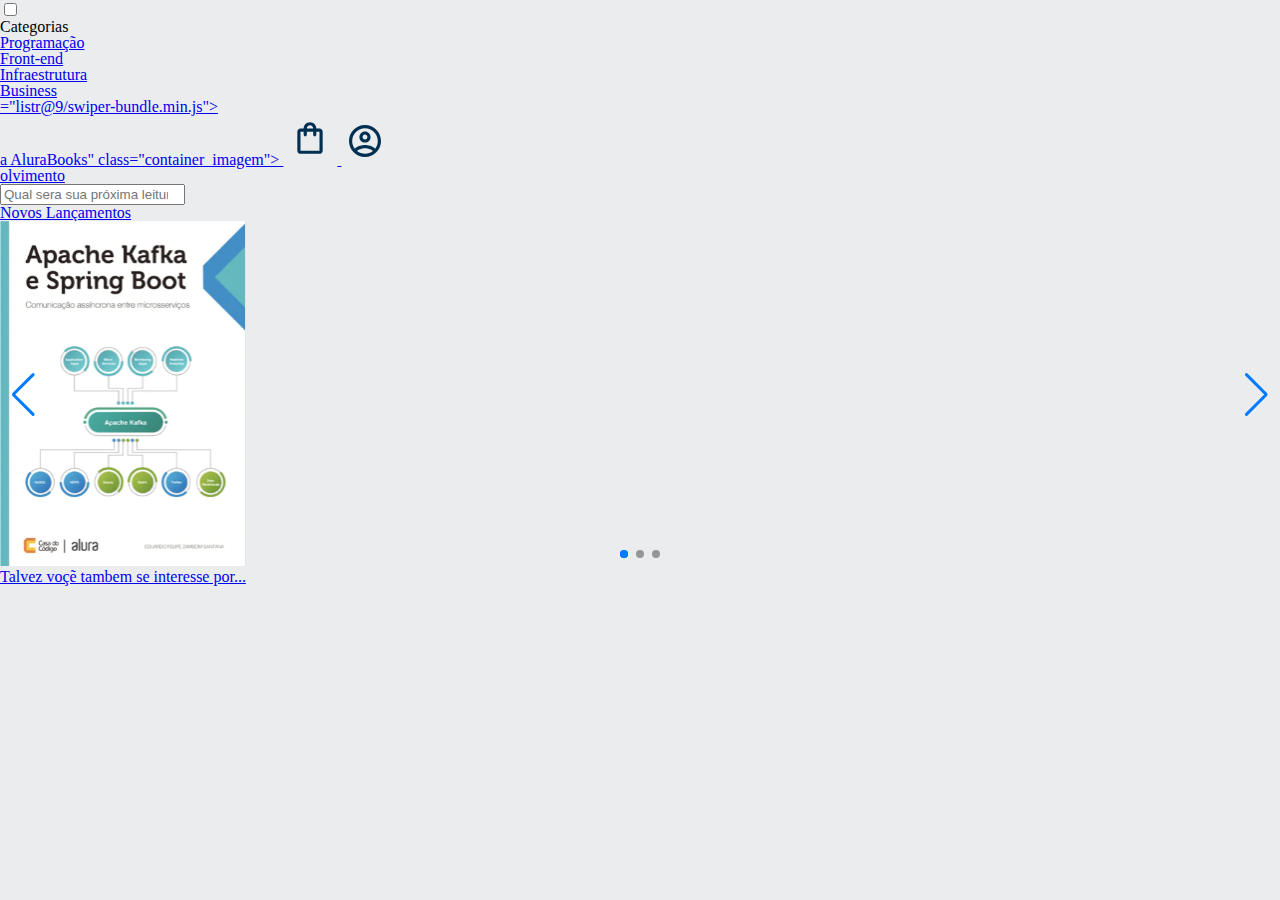
<file: index.html>
<!DOCTYPE html>

<html>
   <head>
 <meta charset="UTF-8">
 <meta name="viewport" content="widht=device-widht, initial-scale=1.0">
 <title>AluraBooks</title>
 <link rel="stylesheet" href="stayle.css">
 <link rel="preconnect" href="https://fonts.googleapis.com">
<link rel="preconnect" href="https://fonts.gstatic.com" crossorigin>
<link href="https://fonts.googleapis.com/
css2?family=Poppins:ital,wght@0,600;0,700;1,500;1,600&display=swap" rel="stylesheet">
<link
  rel="stylesheet"
  href="https://cdn.jsdelivr.net/npm/swiper@9/swiper-bundle.min.css"
/>

<script src="https://cdn.jsdelivr.net/npm/swiper@9/swiper-bundle.min.js"></script>

 <link rel="stylesheet" href="reset.css">
   </head>

<header class="cabeçalho">
  <div class="container">
    <input type="checkbox" id="menu" class="container_botão">
    <label for="menu">
  <span class="cabeçalho_menu-hamburguer container_imagem"></span>
  </label>
  <ul class="lista-menu">
    <li class="lista-menu_titulo">Categorias</li>
    <li class="lista-menu_item">
      <a href="#" class="lista-menu_link">Programação</a>
    </li>
   <li class="lista-menu_item">
      <a href="#" class="lista-menu_link">Front-end</a>
    </li>
    <li class="lista-menu_item">
      <a href="#" class="lista-menu_link">Infraestrutura</a>
    </li>
    <li class="lista-menu_item">
      <a href="#" class="lista-menu_link">Business</a>
    
    </li>
    <li class="lista-menu_item">
      <a href="#" class
        <!-- If we need pagination -->
        <div class="swiper-pagination"></div>="listr@9/swiper-bundle.min.js"></script>

        <link rel="stylesheet" href="reset.css">
          </head>
       
       <header class="cabeçalho">
         <div class="container">a AluraBooks" class="container_imagem">
  <img src="img/Compras.svg" alt="Logo da AluraBooks" class="container_imagem">
  <img src="img/Usuário.svg" alt="Logo da AluraBooks" class="container_imagem">
  </div>
  <div class="container">
  </div>
</header>
olvimento</p> 
   <input type="search" class="banner_pesquisa"
  placeholder="Qual sera sua próxima leitura">
</section>
<section class="carrossel">
  <h2 class="carrossel_titulo">Novos Lançamentos</h2>
  <!-- Slider main container -->
<div class="swiper">
  <!-- Additional required wrapper -->
    <!-- If we need pagination -->
    <div class="swiper-pagination"></div>
  <div class="swiper-wrapper">
    <!-- Slides -->
    <div class="swiper-slide"><img src="img/ApacheKafka@2x.svg" 
    alt="Livro Sobre Apache Kafka e Spring boot AluraBooks"></div>
    <div class="swiper-slide"><img src="img/Javascript@2x.svg" 
      alt="Livro Sobre Javascript da AluraBooks">Slide 2</div>
    <div class="swiper-slide"><img src="img/Portugol@2x.svg" 
      alt="Livro Sobre Portugol da AluraBooks">Slide 3</div>
      
    ...
  </div>
  <!-- If we need pagination -->
  <div class="swiper-pagination"></div>

  <!-- If we need navigation buttons -->
  <div class="swiper-button-prev"></div>
  <div class="swiper-button-next"></div>
</div>
<div class="card">
<div class="card_descricao">
<div class="descricao">
  <h3 class="descricao_titulo>"> Talvez voçẽ tambem se interesse por...</h3>
  <h2 class="descricao_titulo"></h2>
 </div>
 </div>
 </div>
</section>
<script src="https://cdn.jsdelivr.net/npm/swiper@8/swiper-bundle.min.
js"></script>
<script>
const swiper = new Swiper('.swiper', {
  spaceBetween: 10,
  slidesPerview: 3,
  pagination: {
    el: '.swiper-pagination',
    type: 'bullets',
  },
});
</script>
   </body>

</html>
</file>
<file: stayle.css>
:root{
    --cor-do-fundo: #EBECEE;
}
body{
    background-color: var(--cor-do-fundo);
}
</file>
